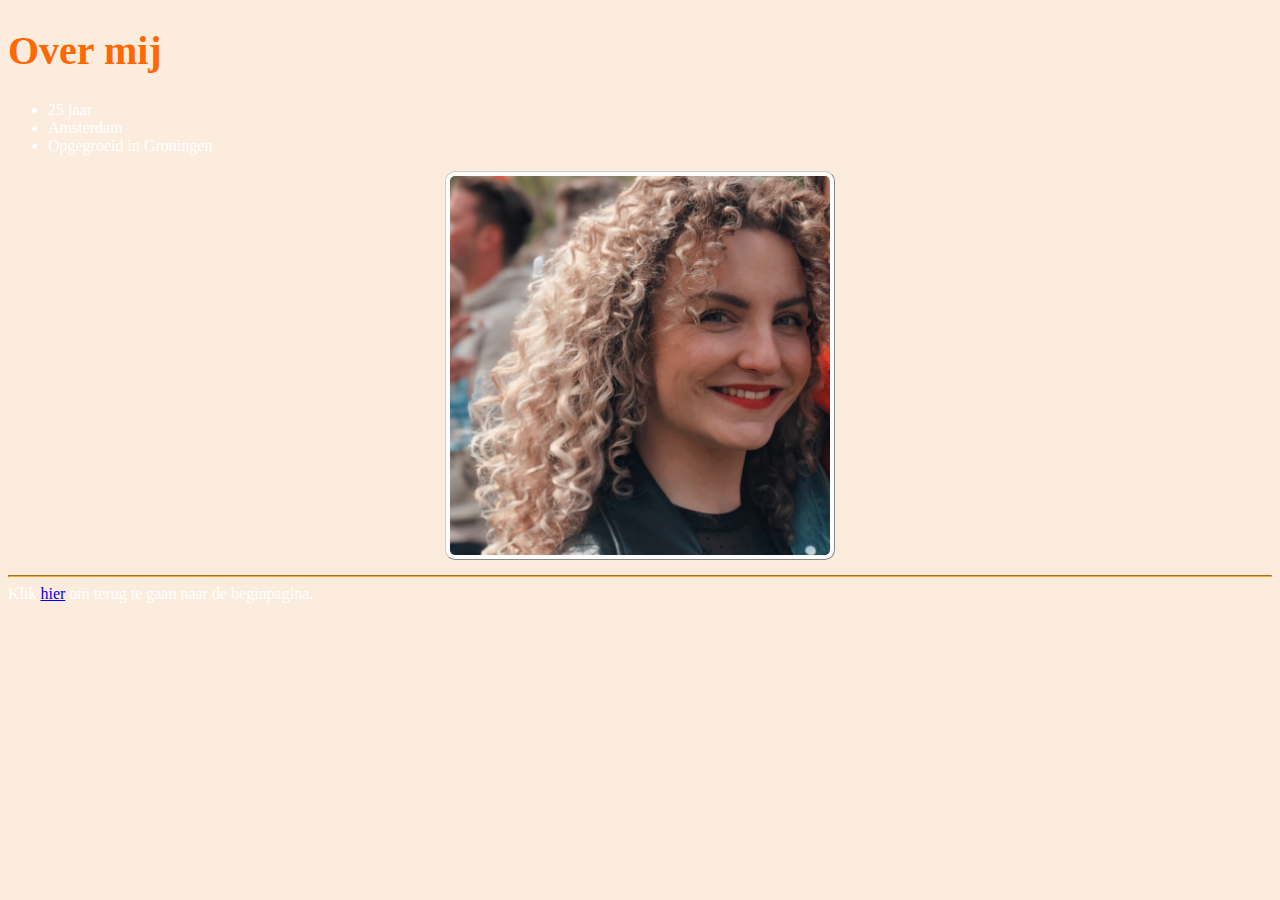
<file: eerste_opdracht_CSS_basics/about.html>
<!DOCTYPE html>
<html>

<head>
    <title> Over mij </title>
    <link rel="stylesheet" type="text/css" href="styles.css">
</head>

<body>
    <header>
        <h1>Over mij</h1>
    </header>
    <main>
        <p>
        <ul>
            <li>25 jaar</li>
            <li>Amsterdam</li>
            <li>Opgegroeid in Groningen</li>
        </ul>
        <img src="ik.jpg">
        </p>
    </main>
    <hr>
    <nav>
        Klik <a href="index.html">hier</a> om terug te gaan naar de beginpagina.
    </nav>
</body>

</html>
</file>
<file: eerste_opdracht_CSS_basics/styles.css>
body{
    color: #ffffff;
    background-color: #fcecdd;
}

h1{
    font-family: 'ZCOOL KuaiLe', cursive;
    color: #ff6701;
    font-size: 40px;
}

h2{
    color:#fea82f;
    font-family: 'Raleway', sans-serif;
    font-size: 17px;
}
 p{
     font-size: 15px;
 }

img {
    display: block;
    margin-left: auto;
    margin-right: auto;
    width: 30%;
  }

  img {
	border-left: 1px solid #ccc;
	border-top: 1px solid #ccc;
	border-right: 1px solid #888;
	border-bottom: 1px solid #888;
	background-color: #fcfcfc;
	padding: 4px;
    border-radius: 10px;
}

hr{
    border-color:#fea82f
}
</file>
